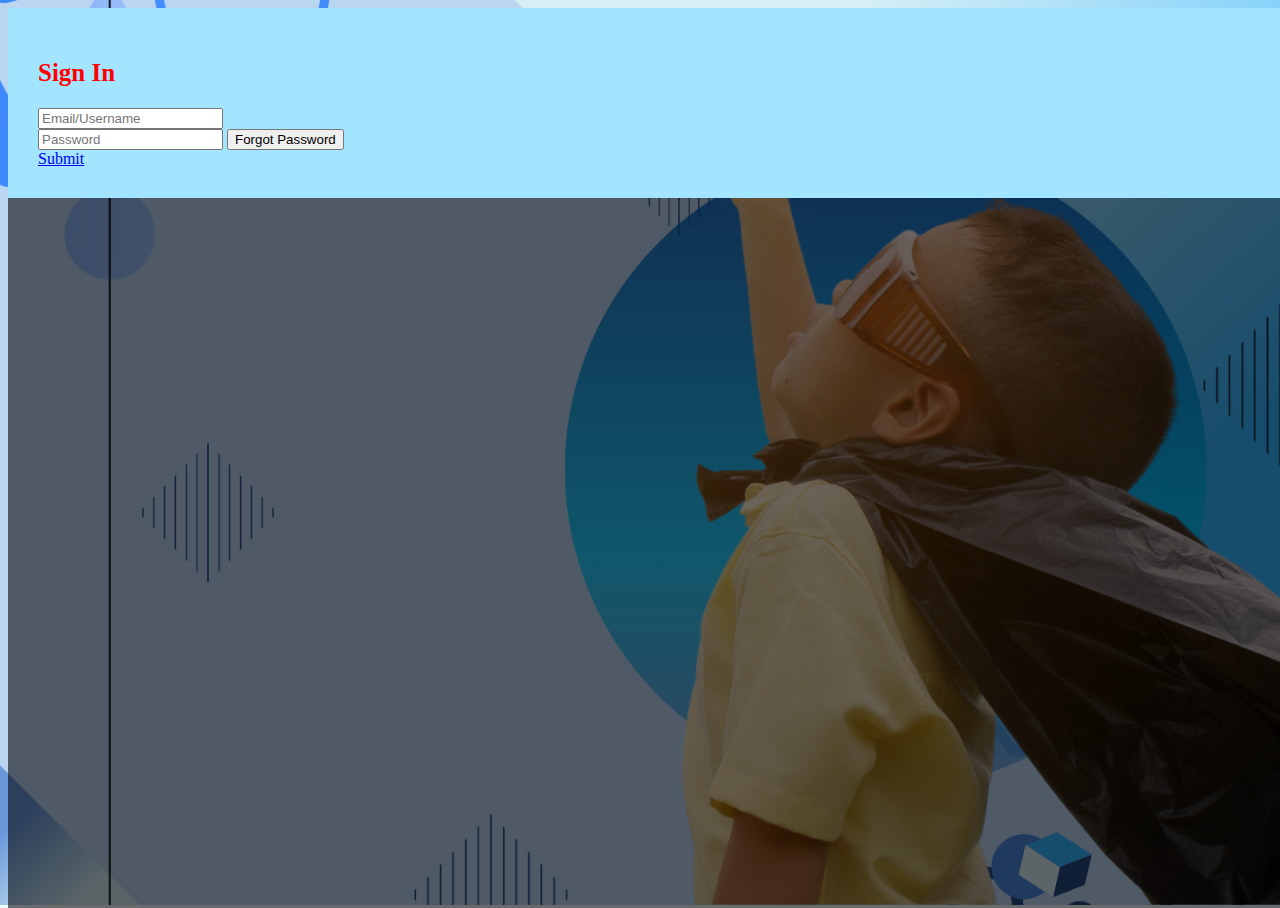
<file: index.html>
<!DOCTYPE html>
<html lang="en">

<head>
    <meta charset="UTF-8">
    <meta http-equiv="X-UA-Compatible" content="IE=edge">
    <meta name="viewport" content="width=device-width, initial-scale=1.0">
    <link rel="stylesheet" href="../Css/login.css" type="text/css">
    <title>Document</title>
    <!--Page 1-->
    <link href="https://cdn.jsdelivr.net/npm/bootstrap@5.3.0-alpha3/dist/css/bootstrap.min.css" rel="stylesheet"
        integrity="sha384-KK94CHFLLe+nY2dmCWGMq91rCGa5gtU4mk92HdvYe+M/SXH301p5ILy+dN9+nJOZ" crossorigin="anonymous">
</head>

<body class="cback">
    <div class="dim">
        <script src="https://cdn.jsdelivr.net/npm/bootstrap@5.3.0-alpha3/dist/js/bootstrap.bundle.min.js"
            integrity="sha384-ENjdO4Dr2bkBIFxQpeoTz1HIcje39Wm4jDKdf19U8gI4ddQ3GYNS7NTKfAdVQSZe"
            crossorigin="anonymous"></script>
        <form src="..." class="rounded-4 position-absolute top-50 start-50 translate-middle border border-1 py-5 px-5 "
            alt="...">
            <div id="box_form" class="rounded-4">
                <h2 id="sign_in">Sign In</h2>
                <input class="form-control " type="text" placeholder="Email/Username"
                    aria-label="default input example">
                <br>
                <input class="form-control " type="text" placeholder="Password" aria-label="default input example">
                <button type="button" class="btn btn-link">Forgot Password</button>
                <br>
                <div class="d-grid gap-2">
                    <a class="btn btn-primary" href="./Html/Dboard.html" role="button">Submit</a>
                </div>

            </div>
    </div>
</body>

</html>
</file>
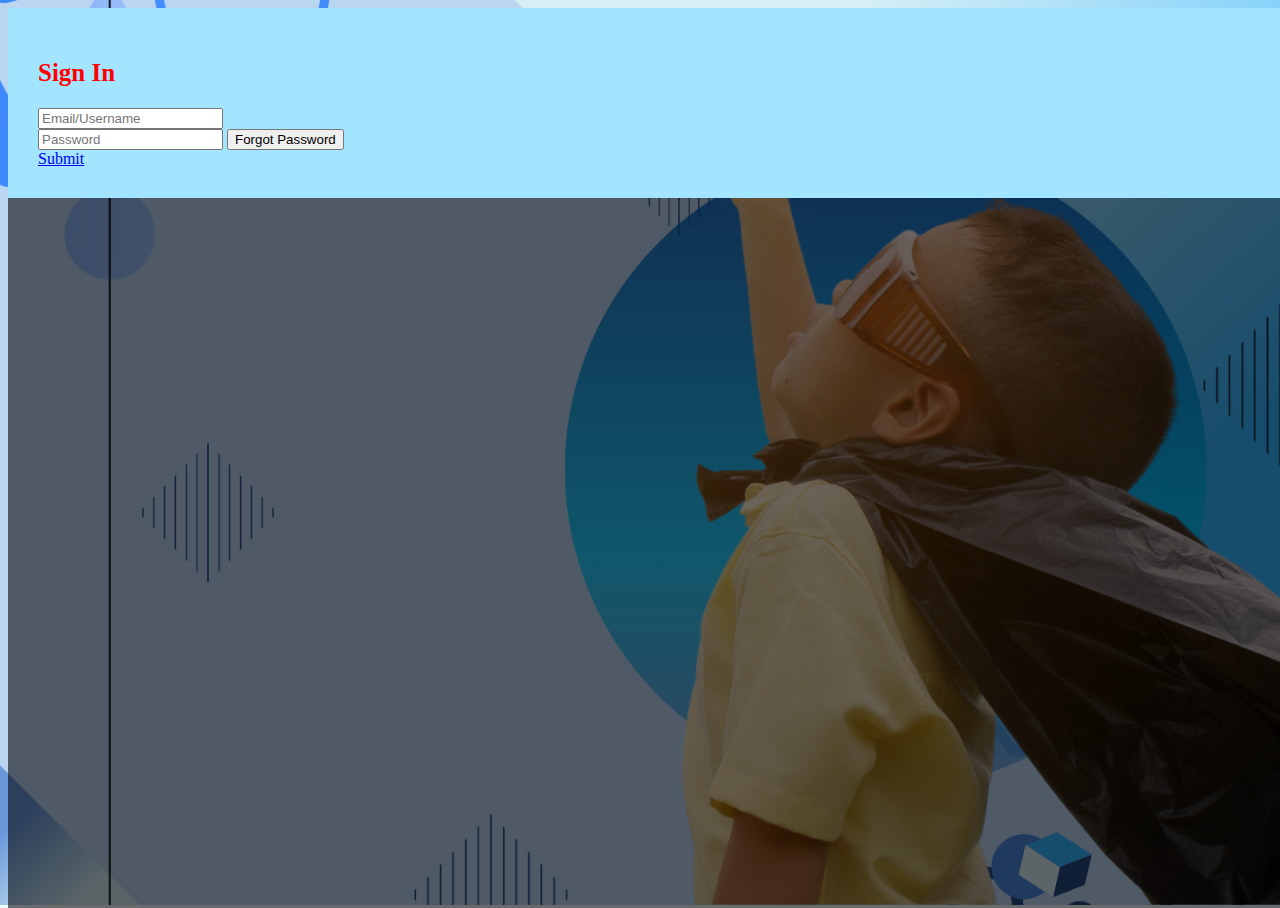
<file: Html/Login.html>
<!DOCTYPE html>
<html lang="en">

<head>
    <meta charset="UTF-8">
    <meta http-equiv="X-UA-Compatible" content="IE=edge">
    <meta name="viewport" content="width=device-width, initial-scale=1.0">
    <link rel="stylesheet" href="../Css/login.css" type="text/css">
    <title>Document</title>
    <!--Page 1-->
    <link href="https://cdn.jsdelivr.net/npm/bootstrap@5.3.0-alpha3/dist/css/bootstrap.min.css" rel="stylesheet"
        integrity="sha384-KK94CHFLLe+nY2dmCWGMq91rCGa5gtU4mk92HdvYe+M/SXH301p5ILy+dN9+nJOZ" crossorigin="anonymous">
</head>

<body class="cback">
    <div class="dim">
        <script src="https://cdn.jsdelivr.net/npm/bootstrap@5.3.0-alpha3/dist/js/bootstrap.bundle.min.js"
            integrity="sha384-ENjdO4Dr2bkBIFxQpeoTz1HIcje39Wm4jDKdf19U8gI4ddQ3GYNS7NTKfAdVQSZe"
            crossorigin="anonymous"></script>
        <form src="..." class="rounded-4 position-absolute top-50 start-50 translate-middle border border-1 py-5 px-5 "
            alt="...">
            <div id="box_form" class="rounded-4">
                <h2 id="sign_in">Sign In</h2>
                <input class="form-control " type="text" placeholder="Email/Username"
                    aria-label="default input example">
                <br>
                <input class="form-control " type="text" placeholder="Password" aria-label="default input example">
                <button type="button" class="btn btn-link">Forgot Password</button>
                <br>
                <div class="d-grid gap-2">
                    <a class="btn btn-primary" href="./Dboard.html" role="button">Submit</a>
                </div>

            </div>
    </div>
</body>

</html>
</file>
<file: Css/login.css>
/*----------------------------- Page 1*/

body{
    background-image: url("../Images/bg_1.png"),url("../Images/bg_2.png");
    background-position: left, center;
    background-repeat: no-repeat, no-repeat;
    background-size: cover, cover;
    
    
  

}

.dim{
    position: absolute;
    background-color: rgba(0, 0, 0, 0.575);
    width: 100%;
    height: 100%;
    
}

.cback{
    background-color: azure;
    width: 100%;
    height: 100%;
    background-attachment: fixed,fixed;
    resize: none;
    overflow: hidden;
}

#box_form{
    background-color: rgb(163, 229, 255);
    padding-top: 30px;
    padding-bottom: 30px;
    padding-left: 30px;
    padding-right: 30px;
}

#sign_in{
    color: red;
    font-size: 25px;
}

#for_user{
    padding: 30px;
}
</file>
